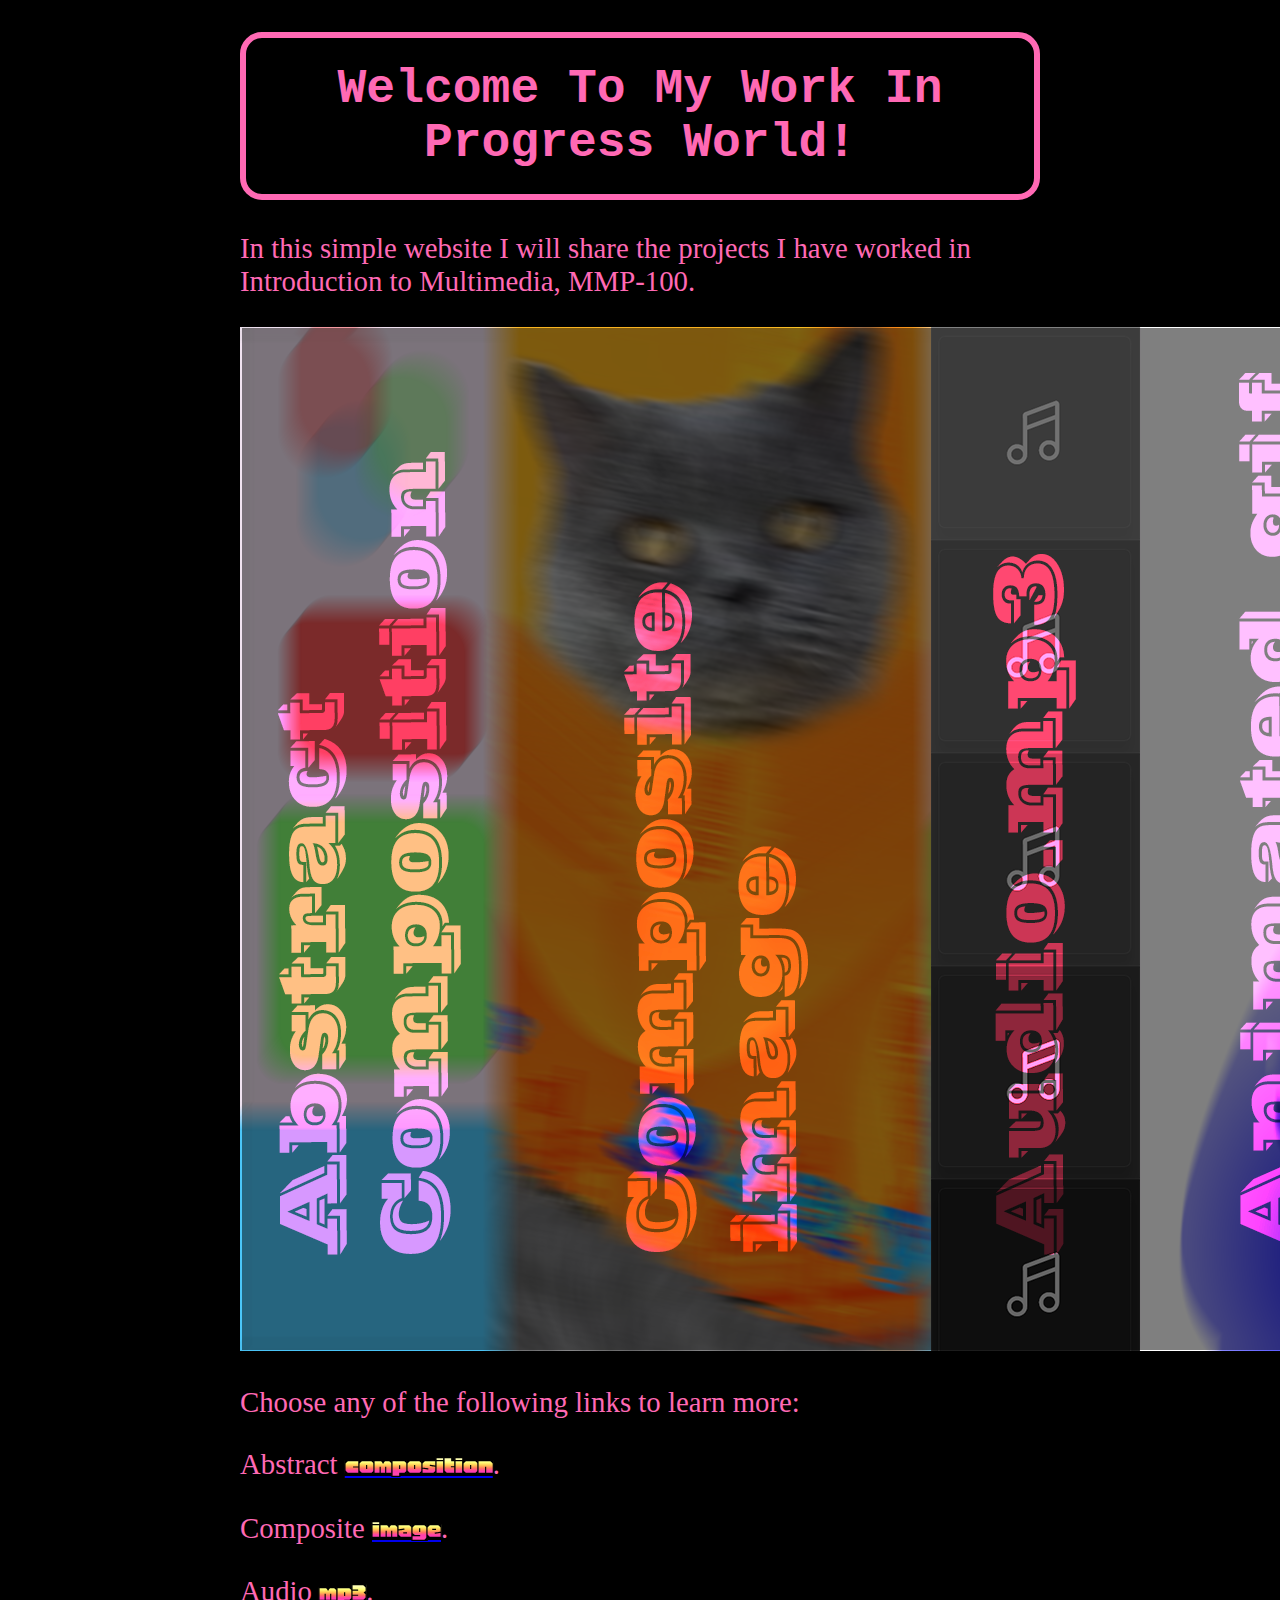
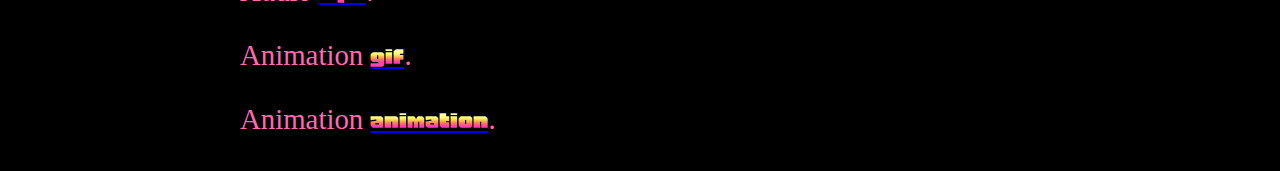
<file: index.html>
<!doctype html>
<html lang="en">

<head>
	<title>Choose Your Own Adventure</title>
	<meta charset="utf-8">
    <link href="style.css" rel="stylesheet" type="text/css">
</head>	

<body>
    <div id="container">
        <h1>Welcome To My Work In Progress World!</h1>
        <p>In this simple website I will share the projects I have worked in Introduction to Multimedia, MMP-100.</p>

         <img src="media/Project collage.png" alt="an collage of projects">

        <p>Choose any of the following links to learn more:</p>

        <p> Abstract <a href="story/composition.html">composition</a>.</p>

        <p> Composite <a href="story/image.html">image</a>.</p>

        <p>Audio <a href="story/mp3.html">mp3</a>.</p>

        <p> Animation <a href="story/gif.html">gif</a>.</p>
        
        <p> Animation <a href="story/animation.html">animation</a>.</p>

    <div>
</body>

</html>
</file>
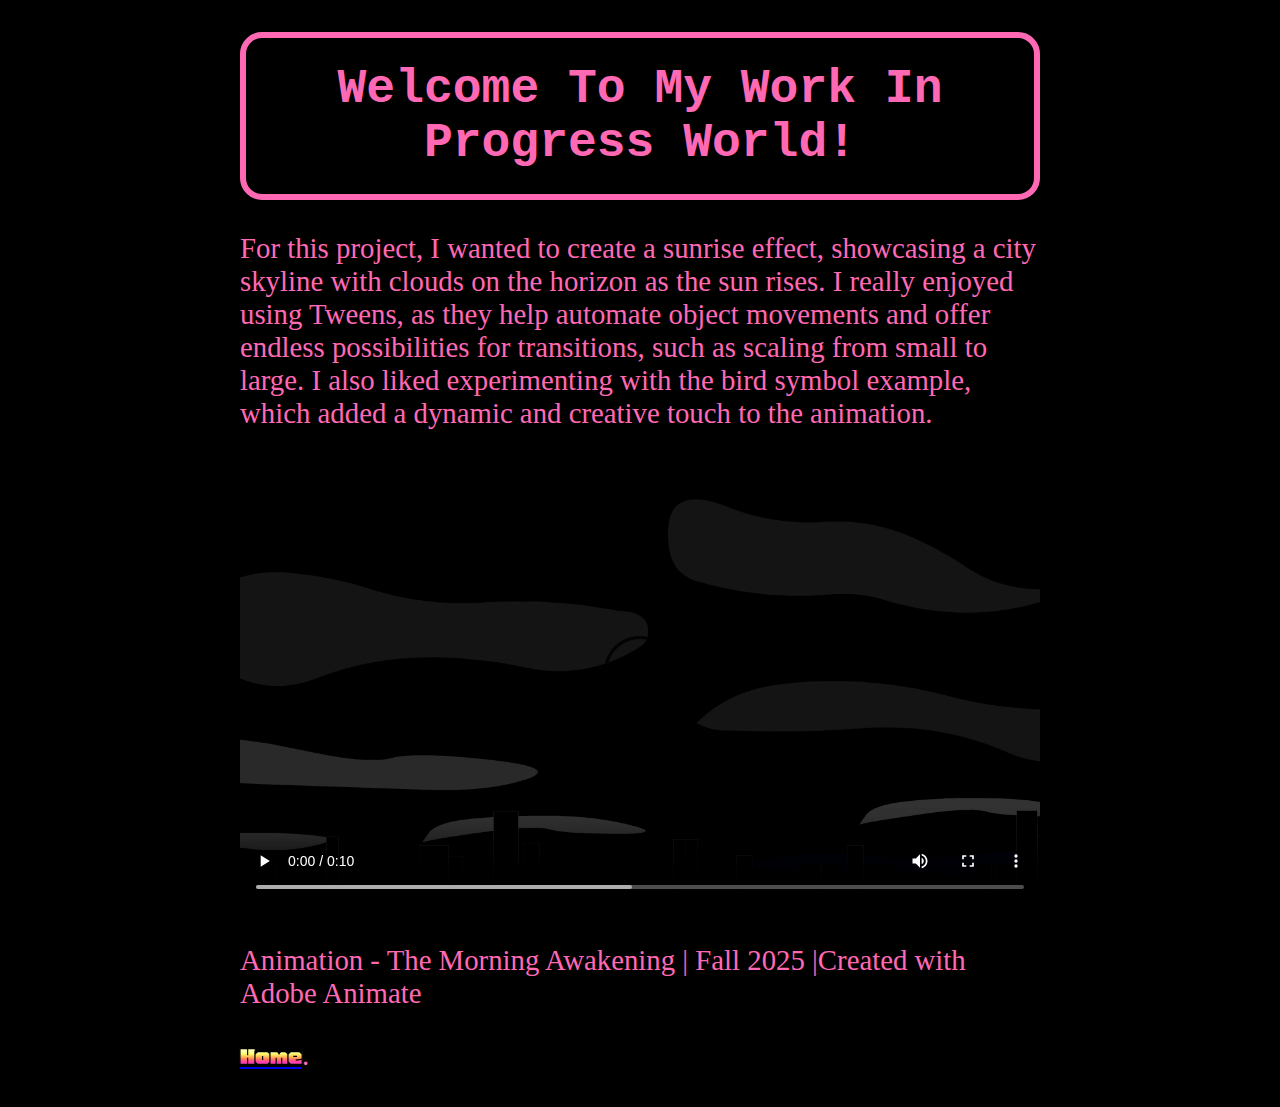
<file: story/Animation.html>
<!doctype html>
<html lang="en">

<head>
    <title>Choose Your Own Advdnture</title>
    <meta charset="utf-8">
    <link href="../style.css" rel="stylesheet" type="text/css">
</head> 

<body>
    <div id="container">
        <h1>Welcome To My Work In Progress World!</h1>

        <p>For this project, I wanted to create a sunrise effect, showcasing a city skyline with clouds on the horizon as the sun rises. I really enjoyed using Tweens, as they help automate object movements and offer endless possibilities for transitions, such as scaling from small to large. I also liked experimenting with the bird symbol example, which added a dynamic and creative touch to the animation.</p>

        <video src="../media/Animation.mp4" controls width="100%">
         Your browser doesn't support video. 
        </video>

        <p>Animation - The Morning Awakening | Fall 2025 |Created with Adobe Animate</p>


        <p><a href="../index.html">Home</a>.</p>
    </div>
</body>

</html>
</file>
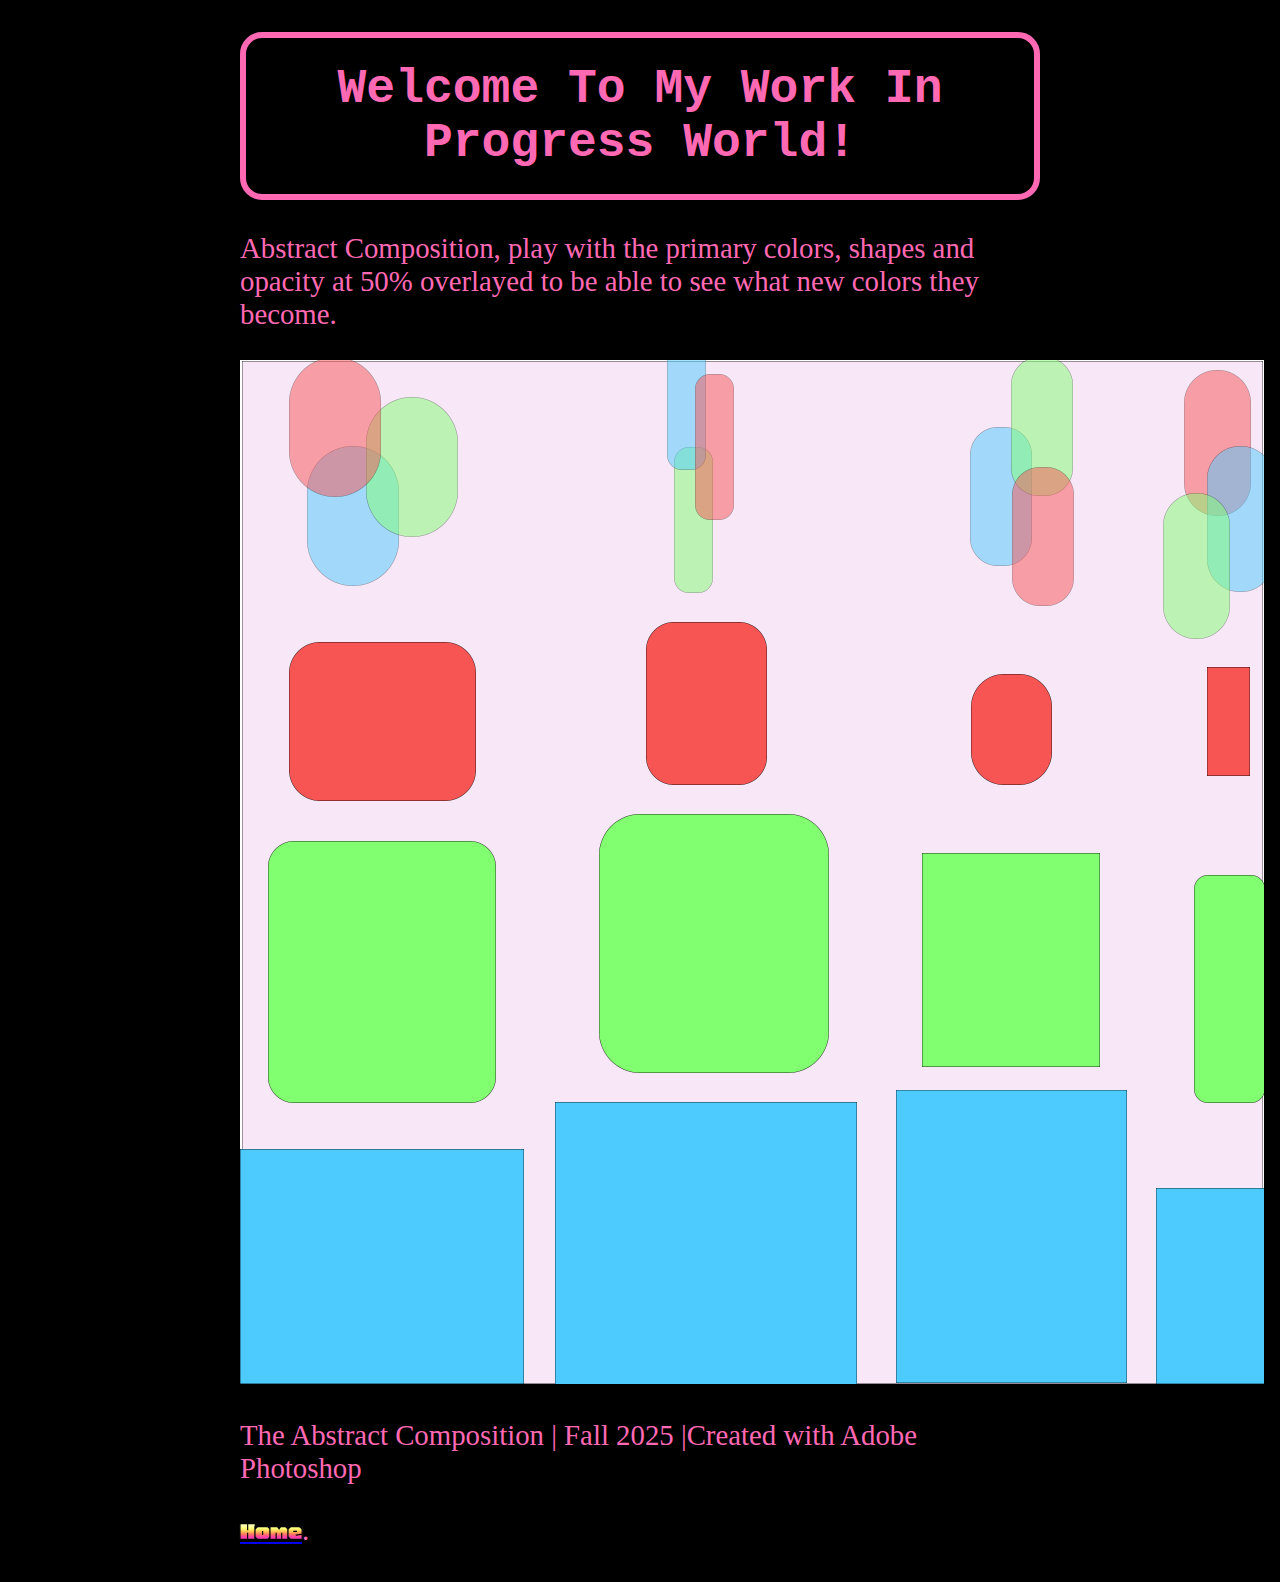
<file: story/Composition.html>
<!doctype html>
<html lang="en">

<head>
	<title>Choose Your Own Advdnture</title>
	<meta charset="utf-8">
    <link href="../style.css" rel="stylesheet" type="text/css">
</head>	

<body>
    <div id="container">
        <h1>Welcome To My Work In Progress World!</h1>

        <p>Abstract Composition, play with the primary colors, shapes and opacity at 50% overlayed to be able to see what new colors they become.</p>

        <img src="../media/Abstract Composition.png" alt="An abstract composition">

        <p>The Abstract Composition | Fall 2025 |Created with Adobe Photoshop</p>


        <p><a href="../index.html">Home</a>.</p>
    </div>
</body>

</html>
</file>
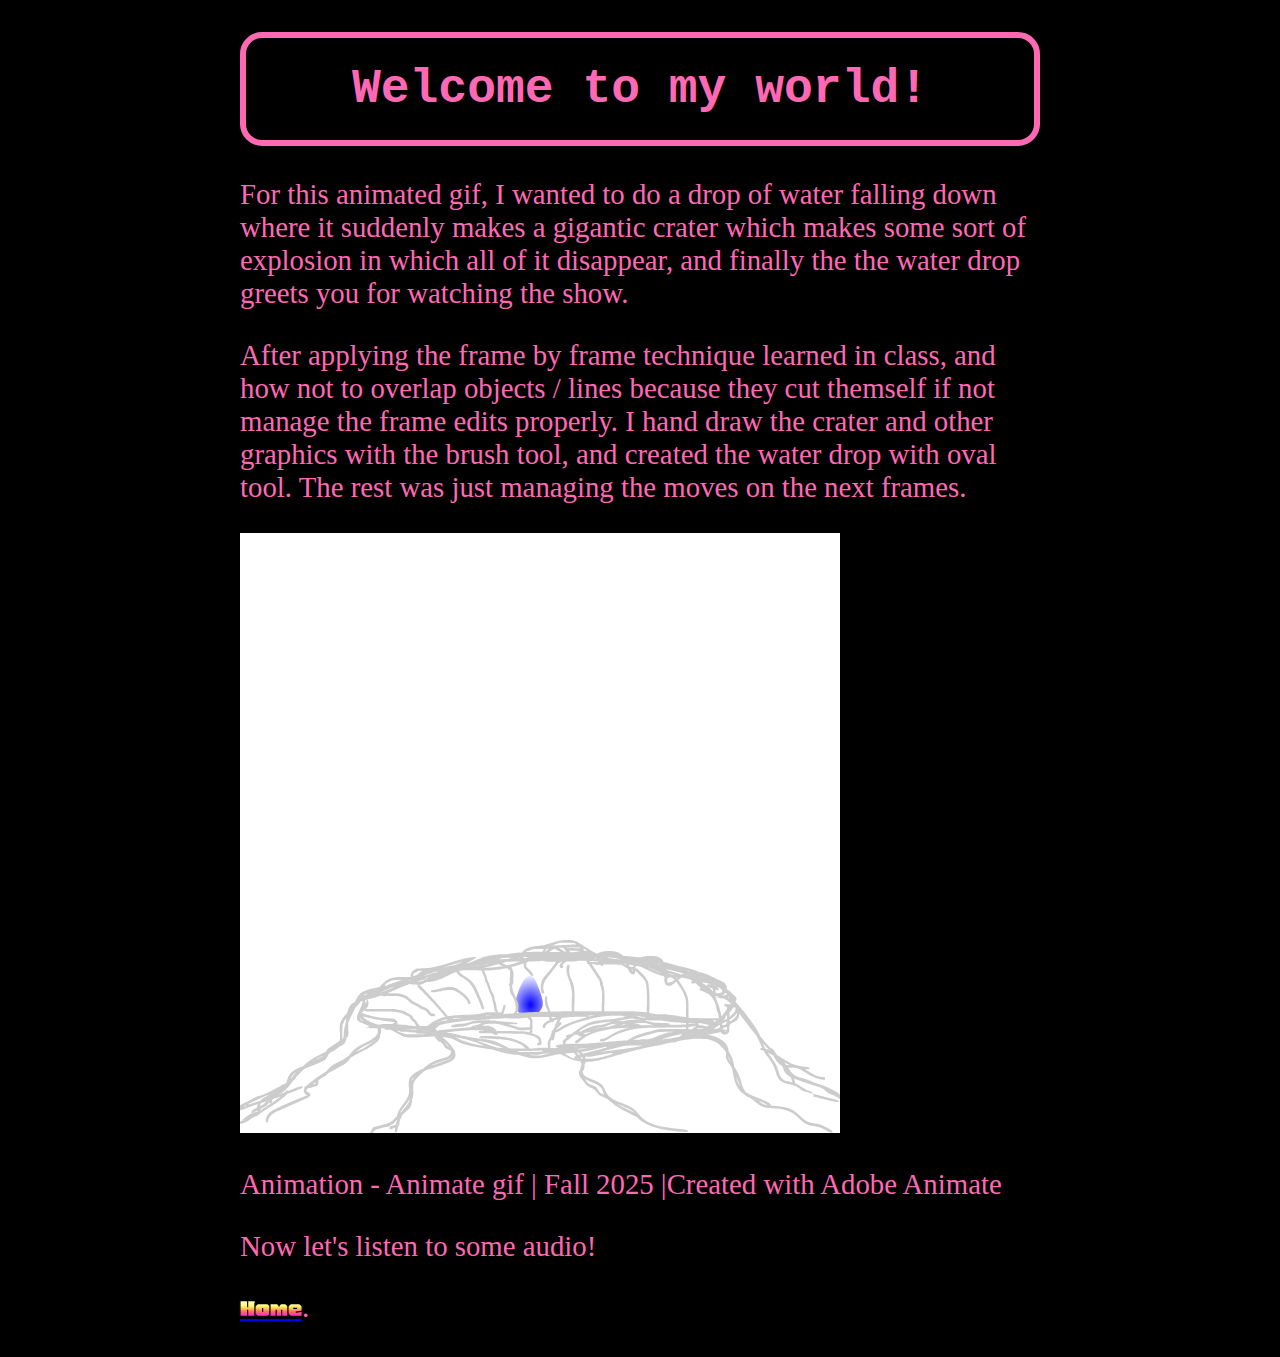
<file: story/gif.html>
<!doctype html>
<html lang="en">

<head>
	<title>Choose Your Own Advdnture</title>
	<meta charset="utf-8">
    <link href="../style.css" rel="stylesheet" type="text/css">
</head>	

<body>
    <div id="container">
        <h1>Welcome to my world!</h1>

        <p>For this animated gif, I wanted to do a drop of water falling down where it suddenly makes a gigantic crater which makes some sort of explosion in which all of it disappear, and finally the the water drop greets you for watching the show.</p>

        <p>After applying the frame by frame technique learned in class, and how not to overlap objects / lines because they cut themself if not manage the frame edits properly. I hand draw the crater and other graphics with the brush tool, and created the water drop with oval tool. The rest was just managing the moves on the next frames.</p>

        <img src="../media/Animated gif.gif" alt="asimple animation of a drop of water falling down where it suddenly makes a gigantic crater which makes some sort of explosion in which all of it disappear, and finally the the water drop greets you for watching the show">

        <p>Animation - Animate gif | Fall 2025 |Created with Adobe Animate</p>

        <p>Now let's listen to some audio!</p>
        <p><a href="../index.html">Home</a>.</p>
    </div>
</body>

</html>
</file>
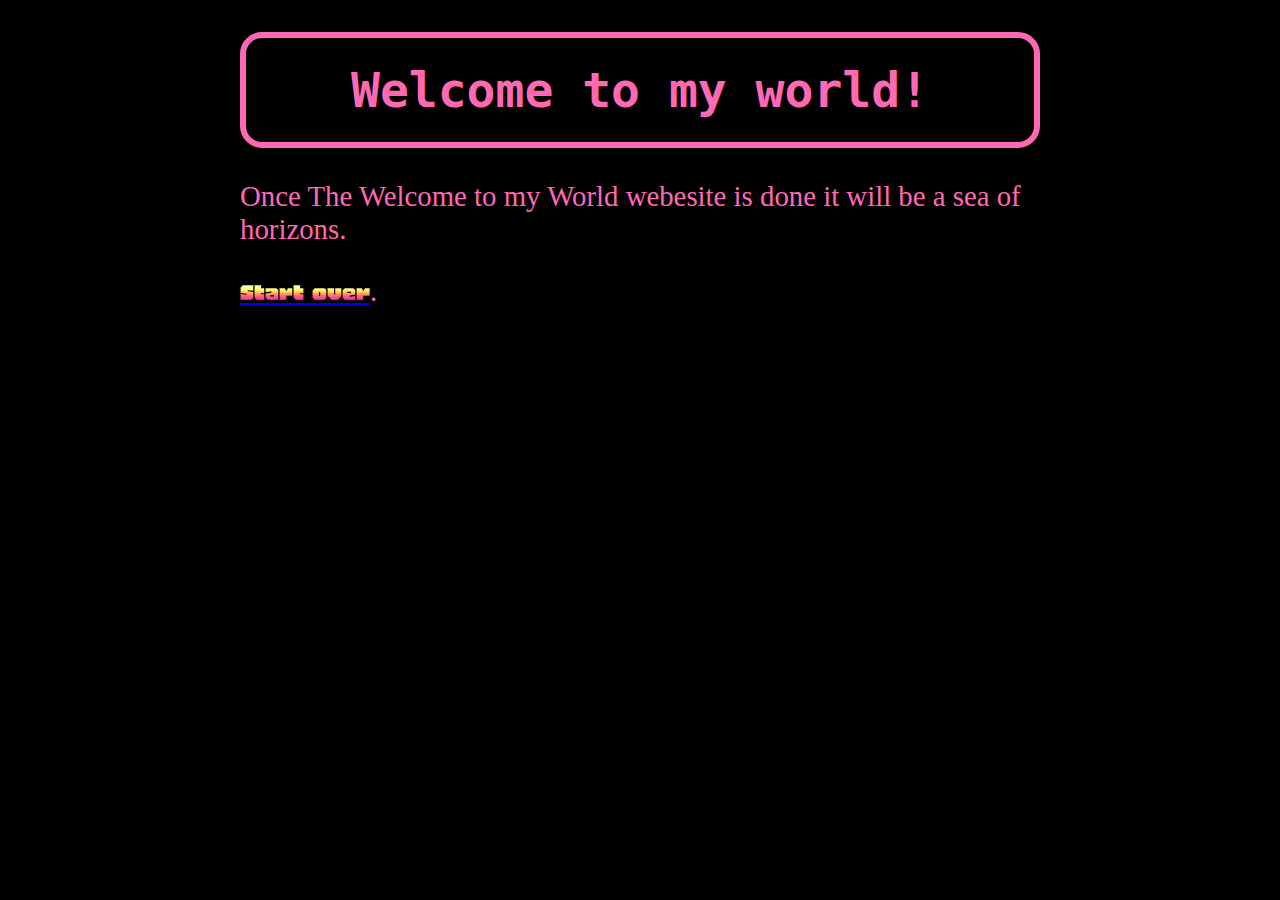
<file: story/horizons.html>
<!doctype html>
<html lang="en">

<head>
	<title>Choose Your Own Advdnture</title>
	<meta charset="utf-8">
    <link href="../style.css" rel="stylesheet" type="text/css">
</head>	

<body>
    <div id="container">
        <h1>Welcome to my world!</h1>
        <p>Once The Welcome to my World webesite is done it will be a sea of horizons.</p>
        <p><a href="../index.html">Start over</a>.</p>
    </div>
</body>

</html>
</file>
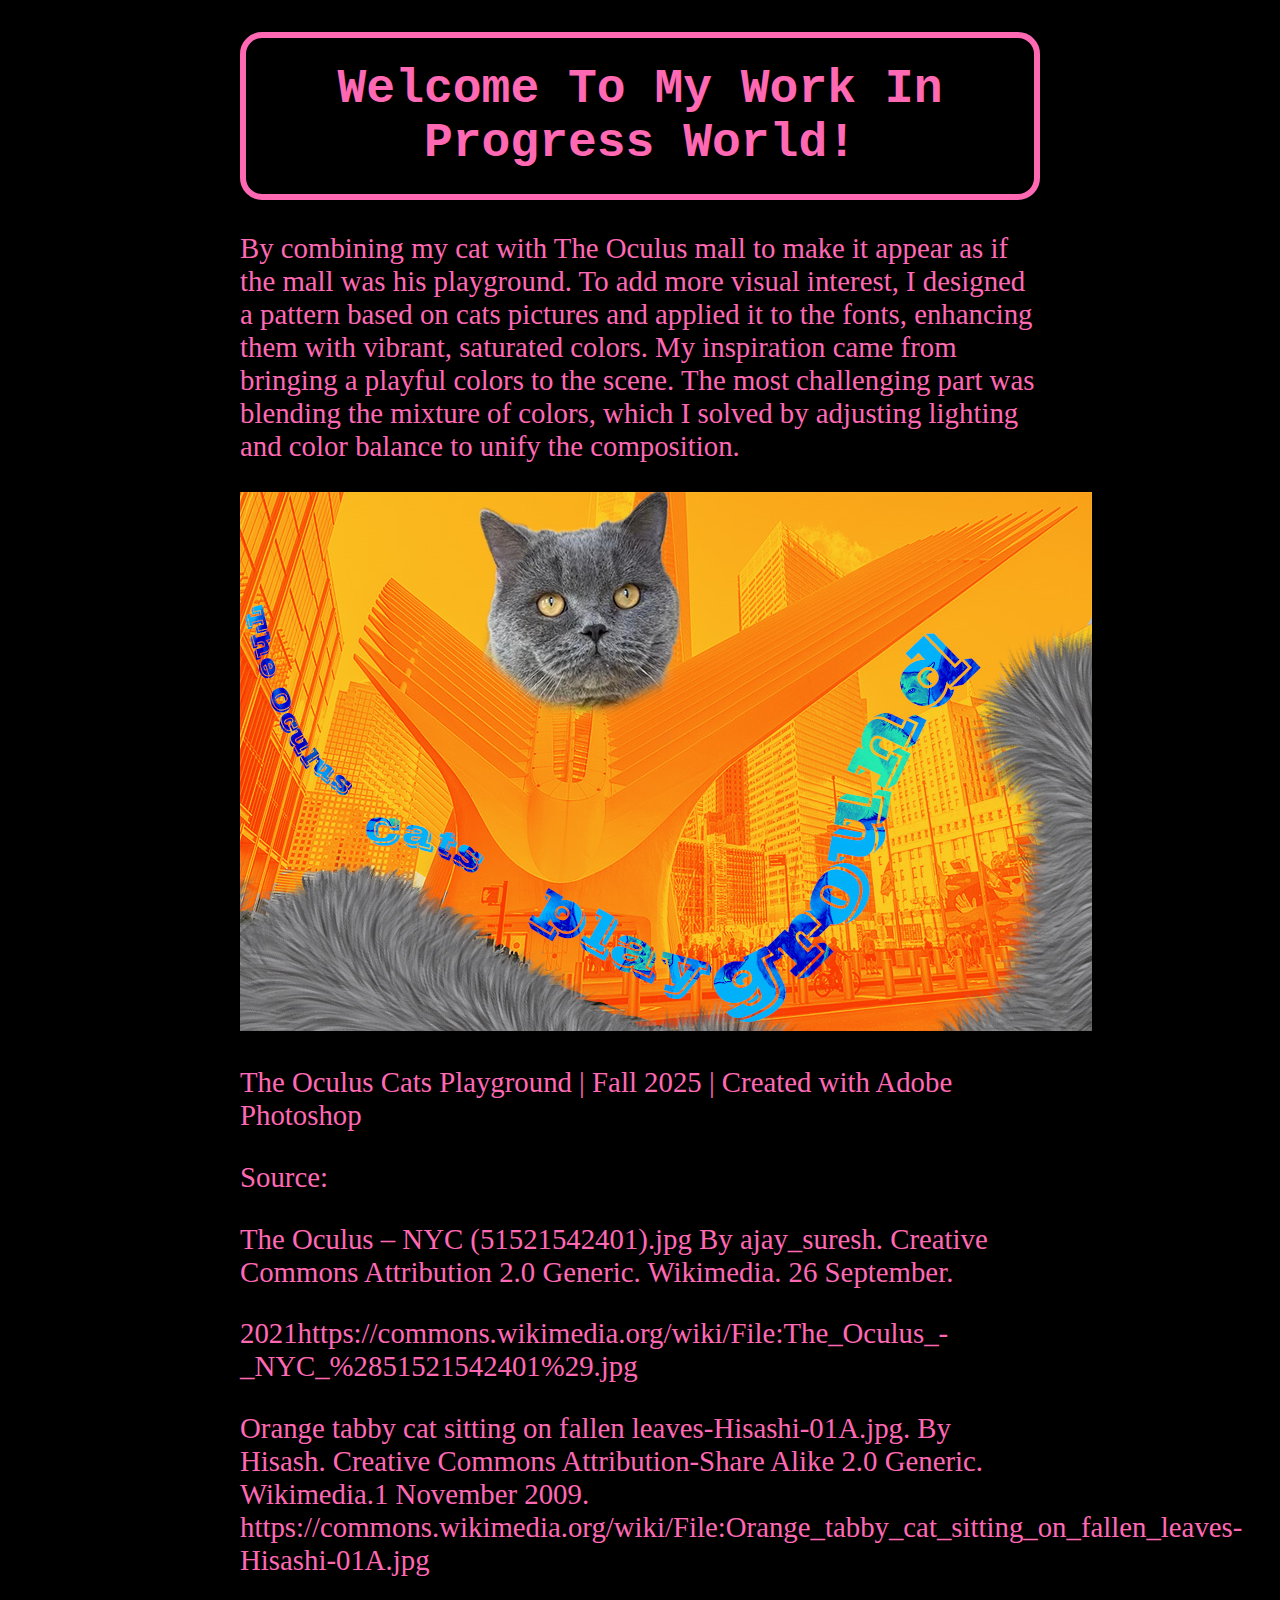
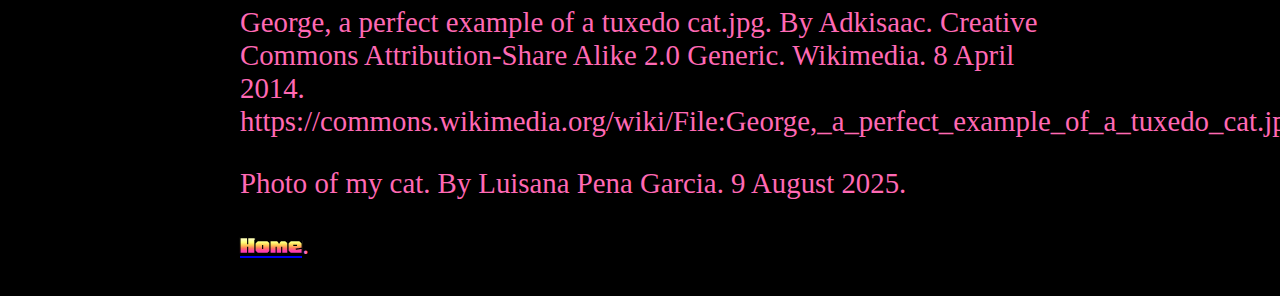
<file: story/image.html>
<!doctype html>
<html lang="en">

<head>
	<title>Choose Your Own Advdnture</title>
	<meta charset="utf-8">
    <link href="../style.css" rel="stylesheet" type="text/css">
</head>	

<body>
    <div id="container"> 
        <h1>Welcome To My Work In Progress World!</h1>

        <p>By combining my cat with The Oculus mall to make it appear as if the mall was his playground. To add more visual interest, I designed a pattern based on cats pictures and applied it to the fonts, enhancing them with vibrant, saturated colors. My inspiration came from bringing a playful colors to the scene. The most challenging part was blending the mixture of colors, which I solved by adjusting lighting and color balance to unify the composition.</p>

        <img src="../media/Composite image.jpg" alt="A composite image of a cat using the Oculus mall as his playground ">

        <p>The Oculus Cats Playground | Fall 2025 | Created with Adobe Photoshop</p>

<p> Source:</p>

<p>The Oculus – NYC (51521542401).jpg By ajay_suresh. Creative Commons Attribution 2.0 Generic. Wikimedia. 26 September.</p>

<p>2021https://commons.wikimedia.org/wiki/File:The_Oculus_-_NYC_%2851521542401%29.jpg</p>

<p>Orange tabby cat sitting on fallen leaves-Hisashi-01A.jpg. By  Hisash.  Creative Commons Attribution-Share Alike 2.0 Generic. Wikimedia.1 November 2009. https://commons.wikimedia.org/wiki/File:Orange_tabby_cat_sitting_on_fallen_leaves-Hisashi-01A.jpg</p>

<p>George, a perfect example of a tuxedo cat.jpg. By Adkisaac.  Creative Commons Attribution-Share Alike 2.0 Generic. Wikimedia. 8 April 2014. https://commons.wikimedia.org/wiki/File:George,_a_perfect_example_of_a_tuxedo_cat.jpg</p>

<p>Photo of my cat. By Luisana Pena Garcia. 9 August 2025.</p>

        <p><a href="../index.html">Home</a>.</p>
    </div>
</body>

</html>
</file>
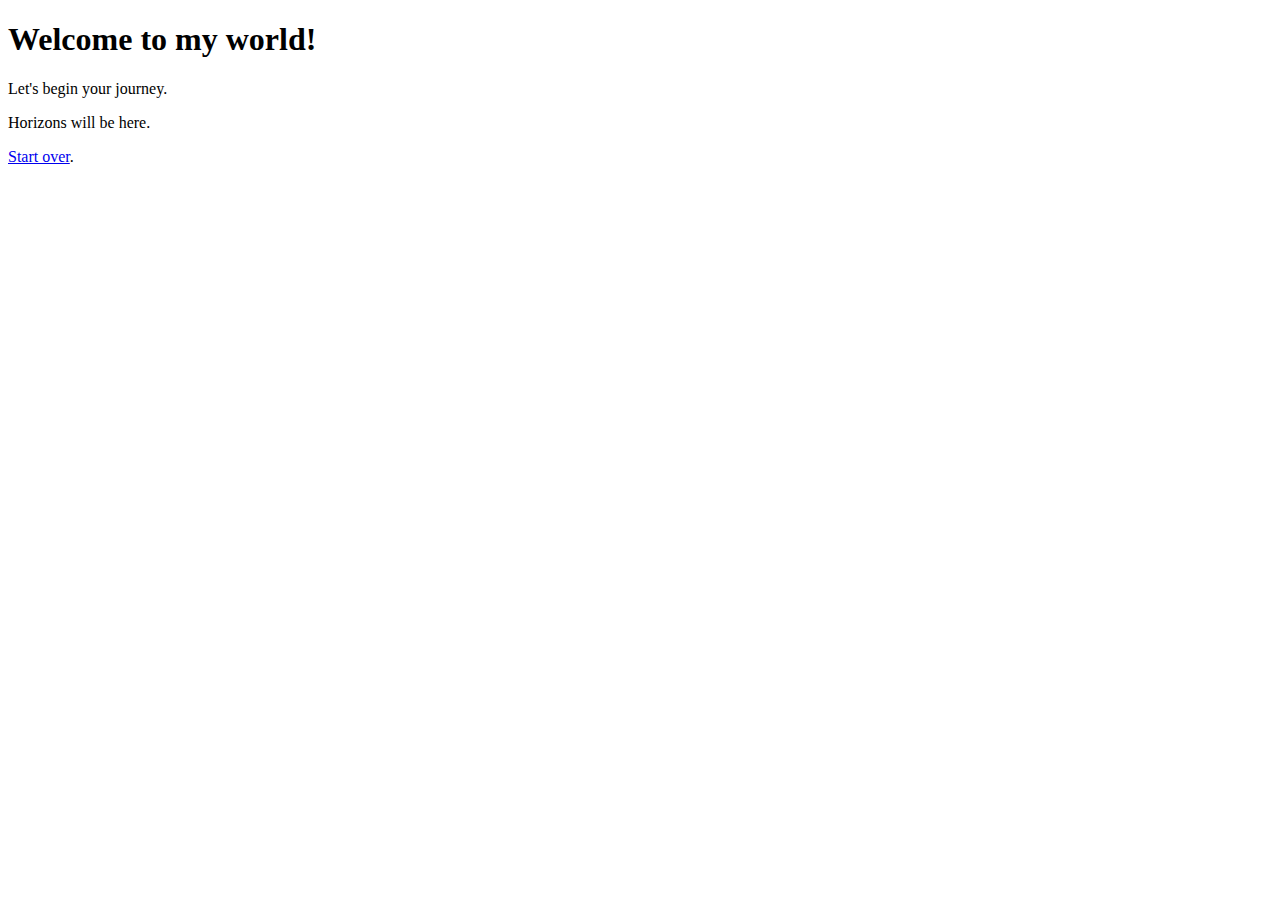
<file: story/journey.html>
<!doctype html>
<html lang="en">

<head>
	<title>Choose Your Own Advdnture</title>
	<meta charset="utf-8">
</head>	

<body>
    <h1>Welcome to my world!</h1>
    <p>Let's begin your journey.</p>
    <p>Horizons will be here.</p>
    <p><a href="../index.html">Start over</a>.</p>
</body>

</html>
</file>
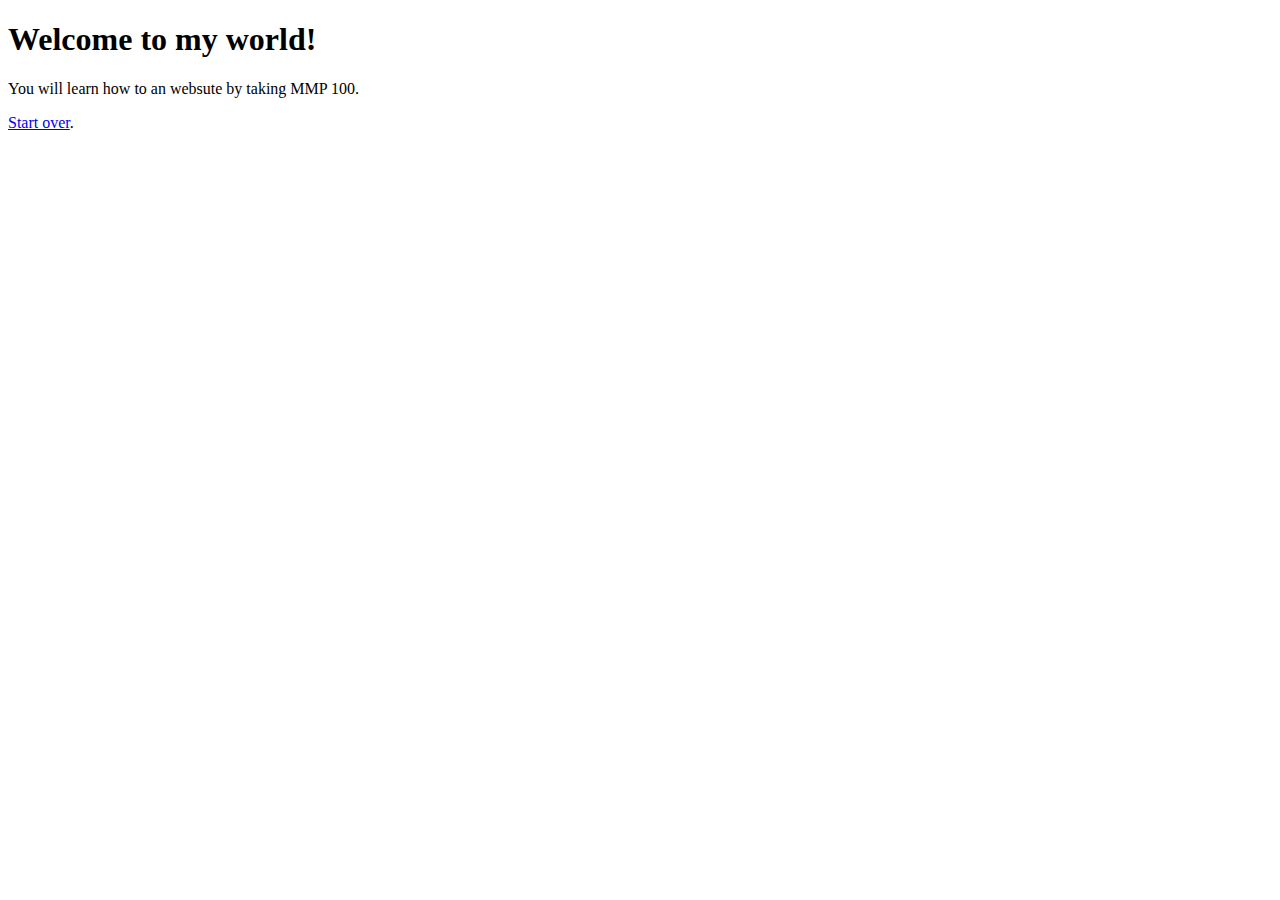
<file: story/learn how they are made.html>
<!doctype html>
<html lang="en">

<head>
	<title>Choose Your Own Advdnture</title>
	<meta charset="utf-8">
</head>	

<body>
    <h1>Welcome to my world!</h1>
    <p>You will learn how to an websute by taking MMP 100.</p>
    <p><a href="../index.html">Start over</a>.</p>
</body>

</html>
</file>
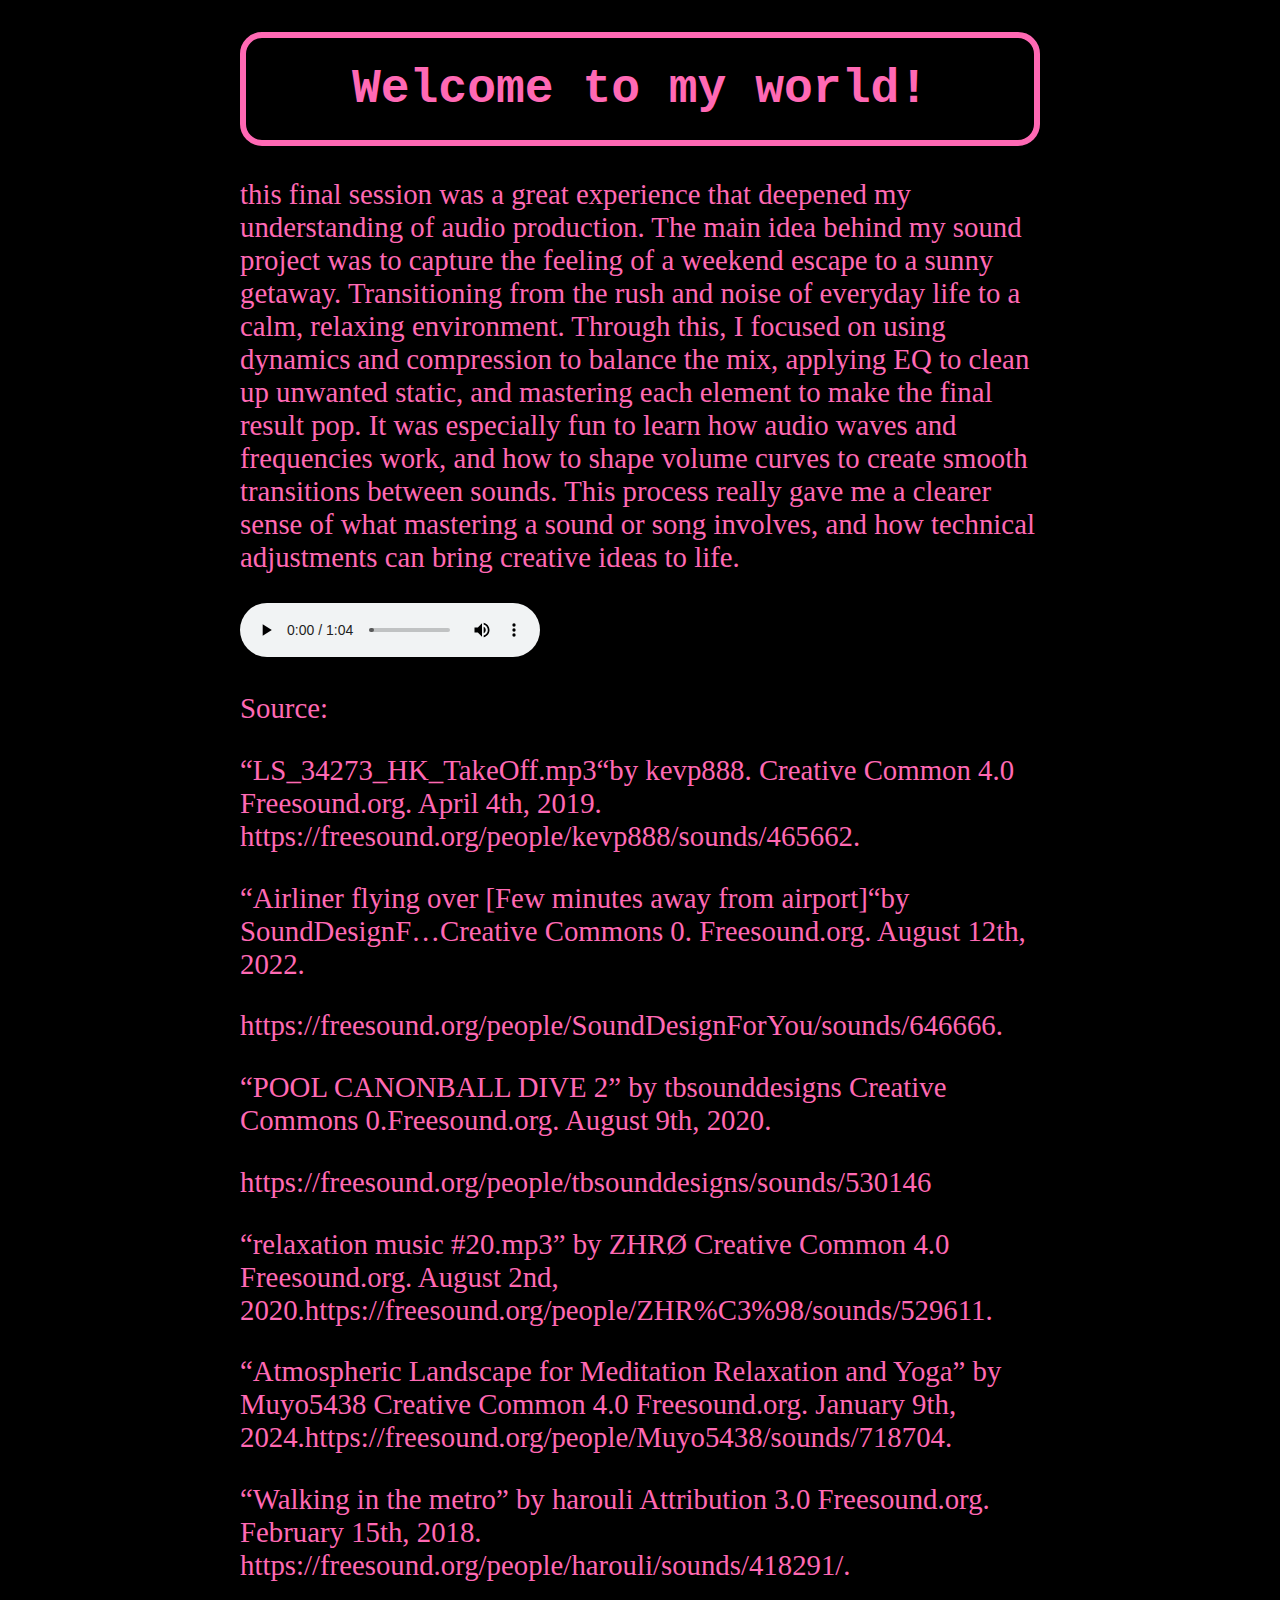
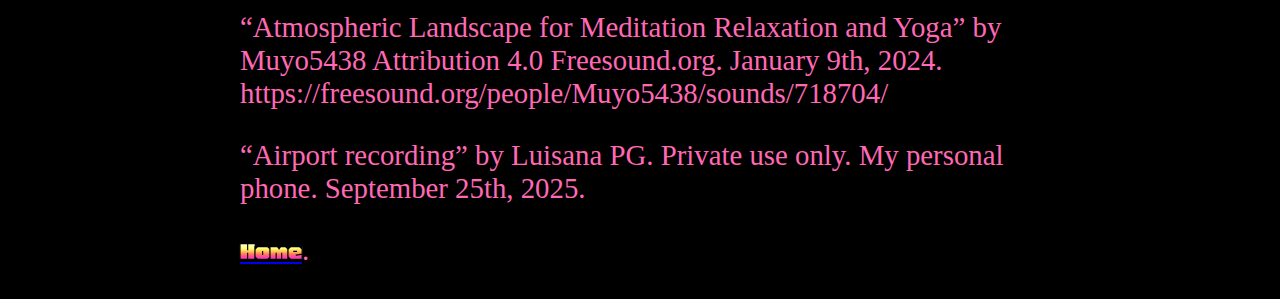
<file: story/mp3.html>
<!doctype html>
<html lang="en">

<head>
	<title>Choose Your Own Advdnture</title>
	<meta charset="utf-8">
    <link href="../style.css" rel="stylesheet" type="text/css">
</head>	

<body>
    <div id="container">
        <h1>Welcome to my world!</h1>
        <p>this final session was a great experience that deepened my understanding of audio production. The main idea behind my sound project was to capture the feeling of a weekend escape to a sunny getaway. Transitioning from the rush and noise of everyday life to a calm, relaxing environment. Through this, I focused on using dynamics and compression to balance the mix, applying EQ to clean up unwanted static, and mastering each element to make the final result pop. It was especially fun to learn how audio waves and frequencies work, and how to shape volume curves to create smooth transitions between sounds. This process really gave me a clearer sense of what mastering a sound or song involves, and how technical adjustments can bring creative ideas to life.</p>

        <audio src="../media/Audio.mp3"controls>
           Your browser dosen't support audio.
        </audio>

        <p> Source:</p>

<p>“LS_34273_HK_TakeOff.mp3“by kevp888. Creative Common 4.0 Freesound.org. April 4th, 2019. https://freesound.org/people/kevp888/sounds/465662.</p>

<p>“Airliner flying over [Few minutes away from airport]“by SoundDesignF…Creative Commons 0. Freesound.org. August 12th, 2022.</p>

<p>https://freesound.org/people/SoundDesignForYou/sounds/646666.</p>

<p>“POOL CANONBALL DIVE 2” by tbsounddesigns Creative Commons 0.Freesound.org. August 9th, 2020.</p>

<p>https://freesound.org/people/tbsounddesigns/sounds/530146</p>

<p>“relaxation music #20.mp3” by ZHRØ Creative Common 4.0 Freesound.org. August 2nd, 2020.https://freesound.org/people/ZHR%C3%98/sounds/529611.</p>

<p>“Atmospheric Landscape for Meditation Relaxation and Yoga” by Muyo5438 Creative Common 4.0 Freesound.org. January 9th, 2024.https://freesound.org/people/Muyo5438/sounds/718704.</p>

<p>“Walking in the metro” by harouli Attribution 3.0 Freesound.org. February 15th, 2018. https://freesound.org/people/harouli/sounds/418291/.</p>

<p>“Atmospheric Landscape for Meditation Relaxation and Yoga” by Muyo5438 Attribution 4.0 Freesound.org. January 9th, 2024. https://freesound.org/people/Muyo5438/sounds/718704/</p>

<p>“Airport recording” by Luisana PG. Private use only. My personal phone. September 25th, 2025.</p>

        <p><a href="../index.html">Home</a>.</p>
    </div>
</body>

</html>
</file>
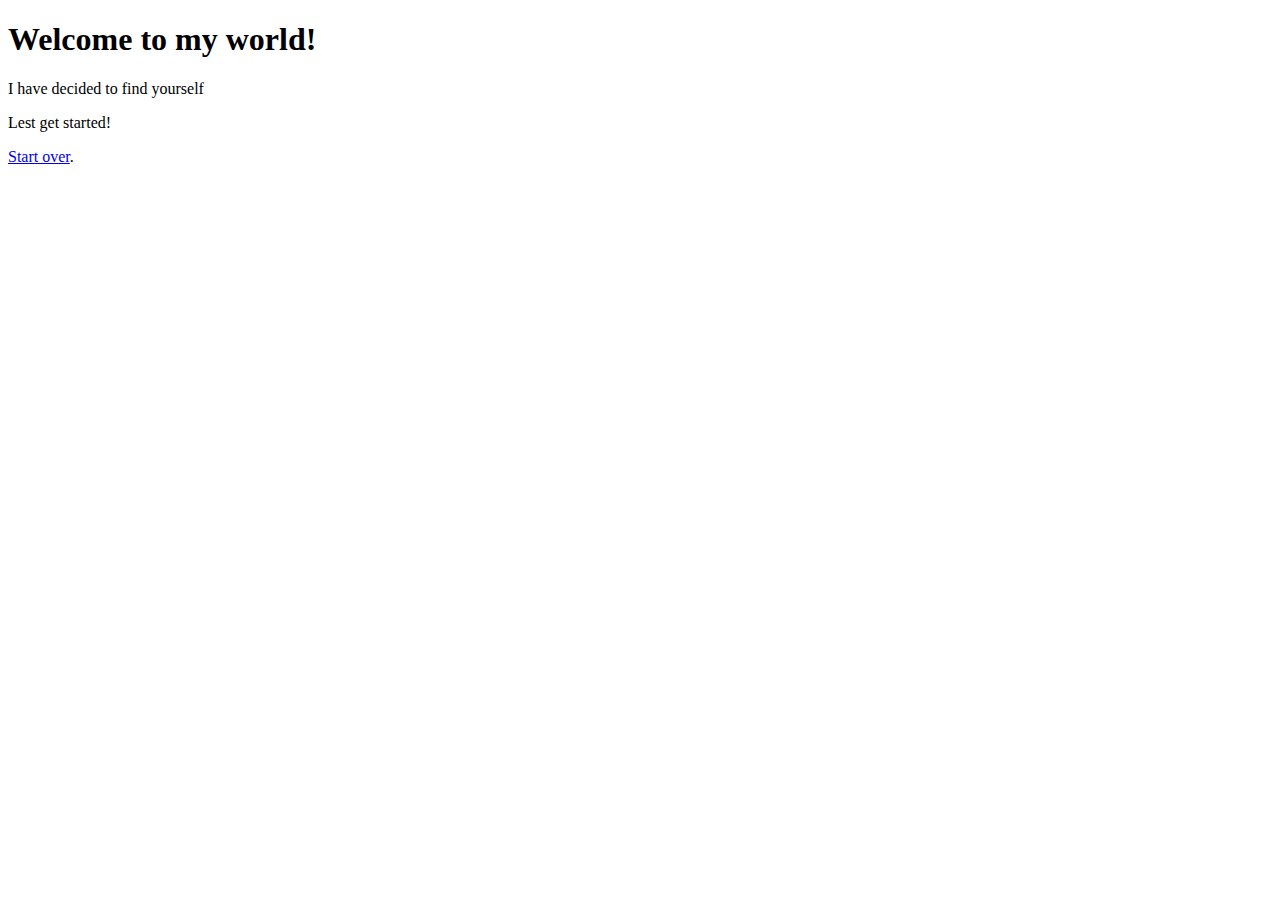
<file: story/websites.html>
<!doctype html>
<html lang="en">

<head>
	<title>Choose Your Own Advdnture</title>
	<meta charset="utf-8">
</head>	

<body>
    <h1>Welcome to my world!</h1>
    <p>I have decided to find yourself</p>
    <p>Lest get started!</p>
    <p><a href="../index.html">Start over</a>.</p>
</body>

</html>
</file>
<file: style.css>
@import url('https://fonts.googleapis.com/css2?family=Honk&display=swap');

body{  
color: hotpink;
color:#FF69B4;

background-color: black;

font-size: 24px;
}

a {
    colo: gold;	
    font-family: "Honk", system-ui;
}	

h1{
    font-family: Andale Mono, monospace;
    border-width: 6px;
    border-style: solid;
    border-radius: 22px; 
    padding: .5em 1em;
    text-align: center;
    /*margin: 1em;*/
}

p {
    font-family: palatino, serif;
    font-size: 1.2em;
    /*font-size: 12px;*/	
}

div#container{
    margin: 0 auto;
    max-width: 800px;
}
</file>
